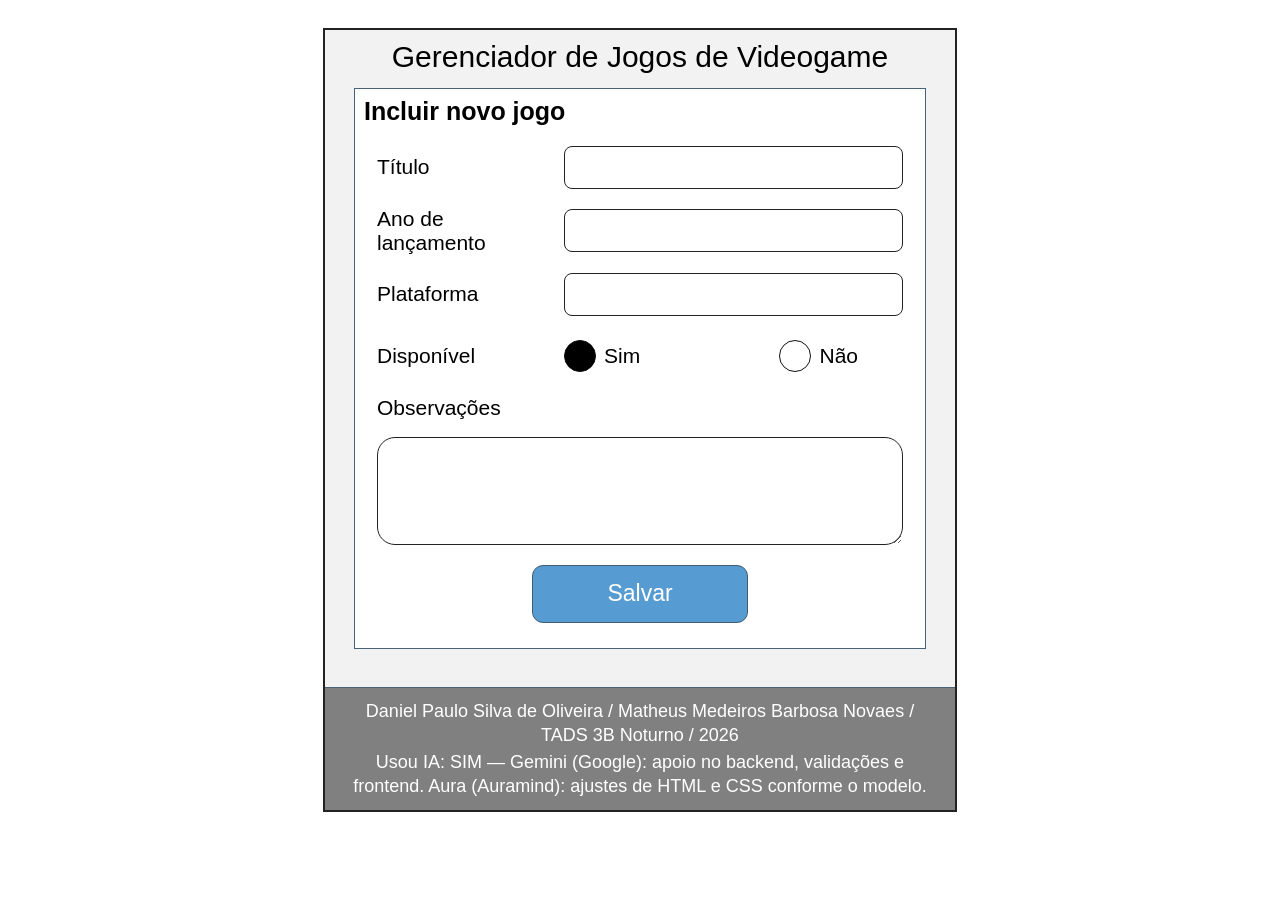
<file: src/main/resources/static/form.html>
<!DOCTYPE html>
<html lang="pt-BR">
<head>
    <meta charset="UTF-8">
    <meta name="viewport" content="width=device-width, initial-scale=1.0">
    <title>Cadastro / Alteração de Jogo</title>
    <link rel="stylesheet" href="style.css">
</head>
<body class="pagina-formulario">
    <div class="site-container">
        <header>
            <h1>Gerenciador de Jogos de Videogame</h1>
        </header>

        <main>
            <div
                id="mensagemErroForm"
                class="mensagem-alerta"
                role="alert"
            ></div>

            <section class="form-container">
                <h2 id="tituloFormulario">Incluir novo jogo</h2>

                <form id="jogoForm" novalidate>
                    <div class="campo">
                        <label class="titulo-campo" for="titulo">
                            Título
                        </label>

                        <input
                            type="text"
                            id="titulo"
                            name="titulo"
                            maxlength="150"
                        >

                        <p id="err-titulo" class="error-msg"></p>
                    </div>

                    <div class="campo">
                        <label class="titulo-campo" for="anoLancamento">
                            Ano de lançamento
                        </label>

                        <input
                            type="number"
                            id="anoLancamento"
                            name="anoLancamento"
                        >

                        <p id="err-anoLancamento" class="error-msg"></p>
                    </div>

                    <div class="campo">
                        <label class="titulo-campo" for="plataforma">
                            Plataforma
                        </label>

                        <input
                            type="text"
                            id="plataforma"
                            name="plataforma"
                            maxlength="100"
                        >

                        <p id="err-plataforma" class="error-msg"></p>
                    </div>

                    <div class="campo">
                        <span class="titulo-campo" id="rotuloDisponivel">
                            Disponível
                        </span>

                        <div
                            class="radio-group"
                            role="group"
                            aria-labelledby="rotuloDisponivel"
                        >
                            <label>
                                <input
                                    type="radio"
                                    name="disponivel"
                                    value="true"
                                    checked
                                >
                                Sim
                            </label>

                            <label>
                                <input
                                    type="radio"
                                    name="disponivel"
                                    value="false"
                                >
                                Não
                            </label>
                        </div>

                        <p id="err-disponivel" class="error-msg"></p>
                    </div>

                    <div class="campo campo-observacoes">
                        <label class="titulo-campo" for="observacoes">
                            Observações
                        </label>

                        <textarea
                            id="observacoes"
                            name="observacoes"
                            maxlength="500"
                        ></textarea>

                        <p id="err-observacoes" class="error-msg"></p>
                    </div>

                    <div class="form-botoes">
                        <button type="submit" class="btn btn-primario">
                            Salvar
                        </button>
                    </div>
                </form>
            </section>
        </main>

        <footer>
            <div>
                Daniel Paulo Silva de Oliveira /
                Matheus Medeiros Barbosa Novaes /
                TADS 3B Noturno / 2026
            </div>

            <div>
                Usou IA: SIM — Gemini (Google): apoio no backend,
                validações e frontend. Aura (Auramind):
                ajustes de HTML e CSS conforme o modelo.
            </div>
        </footer>
    </div>

    <script>
        const params = new URLSearchParams(window.location.search);
        const jogoId = params.get('id');

        document.addEventListener('DOMContentLoaded', async () => {
            if (jogoId) {
                document.getElementById('tituloFormulario').textContent =
                    `Alterar jogo - ID ${jogoId}`;

                await carregarDadosParaEdicao(jogoId);
            }
        });

        async function carregarDadosParaEdicao(id) {
            try {
                const resp = await fetch(`/jogos/${id}`);

                if (!resp.ok) {
                    exibirErroGeral(
                        'Não foi possível carregar os dados do jogo.'
                    );
                    return;
                }

                const jogo = await resp.json();

                document.getElementById('titulo').value =
                    jogo.titulo ?? '';

                document.getElementById('anoLancamento').value =
                    jogo.anoLancamento ?? '';

                document.getElementById('plataforma').value =
                    jogo.plataforma ?? '';

                document.getElementById('observacoes').value =
                    jogo.observacoes ?? '';

                const radioVal = jogo.disponivel ? 'true' : 'false';

                const radioEl = document.querySelector(
                    `input[name="disponivel"][value="${radioVal}"]`
                );

                if (radioEl) {
                    radioEl.checked = true;
                }
            } catch (err) {
                exibirErroGeral(
                    'Erro de conexão ao carregar dados do jogo.'
                );
            }
        }

        document.getElementById('jogoForm')
            .addEventListener('submit', async (evt) => {
                evt.preventDefault();
                limparErros();

                const anoStr = document.getElementById('anoLancamento')
                    .value.trim();

                const disponivelEl = document.querySelector(
                    'input[name="disponivel"]:checked'
                );

                const dados = {
                    titulo: document.getElementById('titulo').value,
                    anoLancamento: anoStr === '' ? null : Number(anoStr),
                    plataforma: document.getElementById('plataforma').value,
                    disponivel: disponivelEl
                        ? disponivelEl.value === 'true'
                        : null,
                    observacoes: document.getElementById('observacoes').value
                };

                const url = jogoId ? `/jogos/${jogoId}` : '/jogos';
                const metodo = jogoId ? 'PUT' : 'POST';

                try {
                    const response = await fetch(url, {
                        method: metodo,
                        headers: {
                            'Content-Type': 'application/json'
                        },
                        body: JSON.stringify(dados)
                    });

                    if (!response.ok) {
                        const corpoErro = await response.json()
                            .catch(() => null);

                        exibirErroGeral(
                            'Erro ao salvar o jogo. Verifique os campos destacados abaixo.'
                        );

                        if (corpoErro && corpoErro.errors) {
                            exibirErrosCampos(corpoErro.errors);
                        }

                        return;
                    }

                    const acao = jogoId ? 'alterado' : 'cadastrado';

                    sessionStorage.setItem(
                        'msgSucesso',
                        `Jogo ${acao} com sucesso!`
                    );

                    window.location.href = 'index.html';
                } catch (err) {
                    exibirErroGeral(
                        'Não foi possível conectar ao servidor.'
                    );
                }
            });

        function limparErros() {
            document.querySelectorAll('.error-msg').forEach(p => {
                p.textContent = '';
            });

            const alerta = document.getElementById('mensagemErroForm');
            alerta.textContent = '';
            alerta.className = 'mensagem-alerta';
        }

        function exibirErroGeral(texto) {
            const alerta = document.getElementById('mensagemErroForm');
            alerta.textContent = texto;
            alerta.className = 'mensagem-alerta mensagem-erro';
        }

        function exibirErrosCampos(erros) {
            for (const erro of erros) {
                const el = document.getElementById(`err-${erro.field}`);

                if (el) {
                    el.textContent = erro.defaultMessage;
                }
            }
        }
    </script>
</body>
</html>
</file>
<file: src/main/resources/static/style.css>
* {
    box-sizing: border-box;
}

body {
    margin: 0;
    background: #fff;
    color: #000;
    font-family: Calibri, "Segoe UI", Arial, sans-serif;
    font-size: 21px;
}

.site-container {
    width: calc(100% - 32px);
    max-width: 634px;
    margin: 28px auto;
    border: 2px solid #222;
    background: #f2f2f2;
}

header {
    padding: 7px 12px 12px;
    text-align: center;
}

header h1 {
    margin: 0;
    font-size: 30px;
    line-height: 1.3;
    font-weight: 400;
}

main {
    margin: 0 29px;
    padding-bottom: 54px;
}

.card-jogo {
    position: relative;
    display: flex;
    justify-content: space-between;
    align-items: flex-start;
    gap: 20px;
    min-height: 120px;
    padding: 7px 22px 10px 9px;
    margin-bottom: 15px;
    border: 1.5px solid #45647b;
    background: #fff;
}

.jogo-info {
    flex: 1;
    min-width: 0;
}

.jogo-info h2 {
    display: flex;
    align-items: center;
    justify-content: space-between;
    flex-wrap: wrap;
    gap: 4px 10px;
    margin: 0;
    font-size: 22px;
    line-height: 1.3;
    font-weight: 700;
    overflow-wrap: anywhere;
}

.jogo-info p {
    margin: 0;
    font-size: 22px;
    line-height: 1.3;
    font-weight: 700;
    overflow-wrap: anywhere;
}

.jogo-info p:nth-of-type(n+3) {
    display: none;
}

.badge-indisponivel {
    background: #ff873c;
    border: 1px solid #82502e;
    color: #fff;
    padding: 3px 12px;
    font-size: 17px;
    font-weight: 400;
    white-space: nowrap;
}

.jogo-acoes {
    display: flex;
    flex-direction: column;
    gap: 16px;
    flex: 0 0 122px;
    padding-top: 7px;
}

.btn {
    display: inline-flex;
    justify-content: center;
    align-items: center;
    min-height: 30px;
    padding: 2px 12px;
    border: 1.5px solid #3f5c70;
    border-radius: 6px;
    text-decoration: none;
    text-align: center;
    cursor: pointer;
    font: inherit;
    font-size: 23px;
    line-height: 1.1;
}

.btn-primario {
    background: #579bd3;
    color: #fff;
}

.btn-perigo {
    background: #d7190c;
    color: #fff;
    border-color: #804534;
}

.btn-secundario {
    background: #808080;
    color: #fff;
}

.btn:hover {
    filter: brightness(.94);
}

.btn:focus-visible,
input:focus-visible,
textarea:focus-visible {
    outline: 3px solid #22699c;
    outline-offset: 3px;
}

.barra-acoes-topo {
    text-align: center;
    margin-top: 20px;
}

.barra-acoes-topo .btn {
    min-width: 265px;
    min-height: 35px;
}

footer {
    border-top: 1.5px solid #45647b;
    padding: 11px 16px;
    background: #808080;
    color: #fff;
    text-align: center;
    font-size: 18px;
    line-height: 1.35;
    overflow-wrap: anywhere;
}

footer div + div {
    margin-top: 3px;
}

.pagina-formulario main {
    padding-bottom: 38px;
}

.form-container {
    background: #fff;
    border: 1.5px solid #45647b;
    padding: 6px 9px 25px;
}

.form-container h2 {
    margin: 0 0 18px;
    font-size: 25px;
    line-height: 1.3;
}

#jogoForm {
    padding: 0 13px;
}

.campo {
    display: grid;
    grid-template-columns: 175px minmax(0, 1fr);
    gap: 0 12px;
    align-items: center;
    margin-bottom: 18px;
}

.titulo-campo {
    font-weight: 400;
    font-size: 21px;
}

.campo input[type="text"],
.campo input[type="number"],
.campo textarea {
    width: 100%;
    min-width: 0;
    font: inherit;
    font-size: 23px;
    color: #000;
    background: #fff;
    border: 1.5px solid #222;
    border-radius: 8px;
    padding: 6px 11px;
}

.campo input[type="text"],
.campo input[type="number"] {
    height: 43px;
}

.campo input[type="number"] {
    appearance: textfield;
    -moz-appearance: textfield;
}

.campo input::-webkit-inner-spin-button,
.campo input::-webkit-outer-spin-button {
    -webkit-appearance: none;
    margin: 0;
}

.radio-group {
    display: flex;
    justify-content: space-between;
    align-items: center;
    min-height: 44px;
    padding-right: 45px;
    gap: 15px;
}

.radio-group label {
    display: flex;
    align-items: center;
    gap: 8px;
    cursor: pointer;
}

.radio-group input {
    appearance: none;
    width: 32px;
    height: 32px;
    border: 1.5px solid #111;
    border-radius: 50%;
    background: #fff;
    margin: 0;
    cursor: pointer;
    flex-shrink: 0;
}

.radio-group input:checked {
    background: #000;
}

.campo-observacoes {
    display: block;
    margin-top: 15px;
}

.campo-observacoes .titulo-campo {
    display: block;
    margin-bottom: 17px;
}

.campo textarea {
    display: block;
    min-height: 108px;
    border-radius: 18px;
    padding: 11px 14px;
    resize: vertical;
}

.error-msg {
    grid-column: 2;
    color: #b61b12;
    font-size: 15px;
    margin: 4px 0 0;
}

.error-msg:empty {
    display: none;
}

.form-botoes {
    display: flex;
    justify-content: center;
    margin-top: 20px;
}

.form-botoes .btn {
    min-width: 216px;
    min-height: 58px;
    border-radius: 11px;
}

.mensagem-alerta {
    display: none;
    padding: 10px 12px;
    margin-bottom: 15px;
    border: 1px solid;
    font-size: 18px;
}

.mensagem-sucesso {
    display: block;
    background: #e4f2e5;
    color: #205629;
    border-color: #76a37e;
}

.mensagem-erro {
    display: block;
    background: #fde8e5;
    color: #9c2016;
    border-color: #cf796e;
}

.lista-vazia {
    background: #fff;
    border: 1.5px solid #45647b;
    text-align: center;
    padding: 32px 12px;
}

.modal-overlay {
    position: fixed;
    inset: 0;
    display: none;
    align-items: center;
    justify-content: center;
    background: transparent;
    z-index: 1000;
}

.modal-overlay.ativo {
    display: flex;
}

.modal-box {
    width: min(390px, calc(100% - 32px));
    border: 4px solid #000;
    background: #fff;
    padding: 5px 25px 23px;
    text-align: center;
    box-shadow: 3px 3px 4px #0007;
}

.modal-box p {
    margin: 0 0 33px;
    font-size: 23px;
    line-height: 1.4;
}

.modal-botoes {
    display: flex;
    justify-content: space-between;
    gap: 20px;
}

.modal-botoes .btn {
    min-width: 118px;
    min-height: 38px;
}

@media (max-width: 600px) {
    body {
        font-size: 18px;
    }

    .site-container {
        margin: 16px auto;
    }

    header h1 {
        font-size: 25px;
    }

    main {
        margin: 0 15px;
        padding-bottom: 30px;
    }

    .card-jogo {
        padding: 9px;
        gap: 12px;
    }

    .jogo-info h2,
    .jogo-info p {
        font-size: 19px;
    }

    .jogo-acoes {
        flex-basis: 92px;
    }

    .btn {
        font-size: 20px;
    }

    .badge-indisponivel {
        font-size: 14px;
        padding: 3px 6px;
    }

    #jogoForm {
        padding: 0 5px;
    }

    .campo {
        grid-template-columns: 1fr;
        gap: 7px;
    }

    .error-msg {
        grid-column: 1;
    }

    .radio-group {
        justify-content: flex-start;
        gap: 40px;
        padding: 0;
    }

    footer {
        font-size: 16px;
    }
}

@media (max-width: 360px) {
    .card-jogo {
        flex-direction: column;
    }

    .jogo-acoes {
        flex-basis: auto;
        flex-direction: row;
        width: 100%;
    }

    .jogo-acoes .btn {
        flex: 1;
    }

    .barra-acoes-topo .btn {
        min-width: 0;
        width: 100%;
    }

    .modal-botoes .btn {
        min-width: 0;
        flex: 1;
    }
}
</file>
